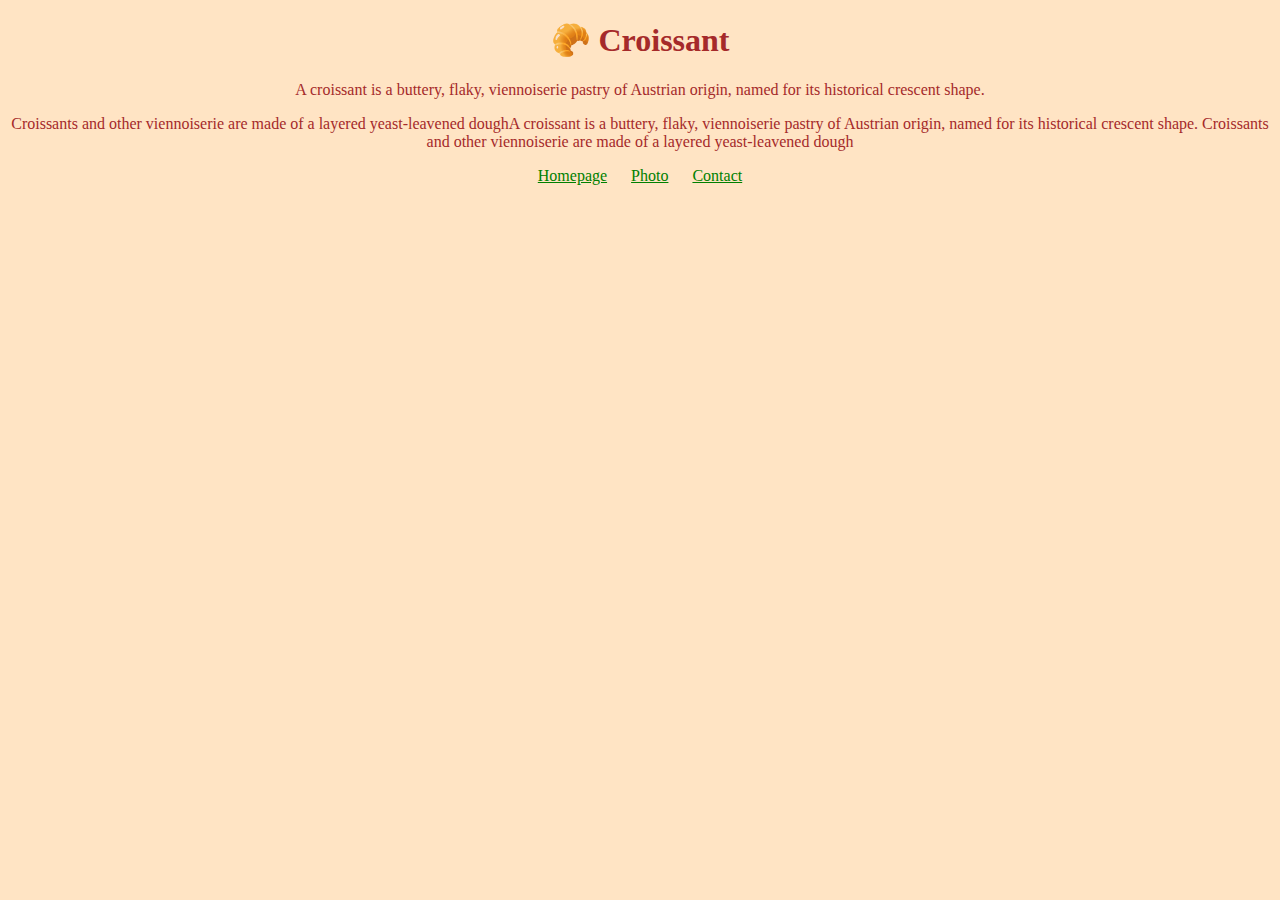
<file: index.html>
<!DOCTYPE html>
<html lang="en">
  <head>
    <meta charset="UTF-8" />
    <meta name="description" content="Best croissant"/>
    <meta name="viewport" content="width=device-width, initial-scale=1.0" />
    <link rel="stylesheet" href="style.css" />
    <title>Croissants in Johannesburg </title>
  </head>
  <body>
    <h1>🥐 Croissant</h1>
    <p>
      A croissant is a buttery, flaky, viennoiserie pastry of Austrian origin,
      named for its historical crescent shape. </p>
    <p>Croissants and other viennoiserie
      are made of a layered yeast-leavened doughA croissant is a buttery, flaky, viennoiserie pastry of Austrian origin, named for its historical
        crescent shape. Croissants and other viennoiserie are made of a layered
        yeast-leavened dough
      </span>
    </p>
  </body>
  <footer>
     <a href="/" title="Home"> Homepage</a>
      <a href="/photo.html" title="Croissant photo"> Photo</a>
      <a href="/contact.html" title="Contact Croissant.com"> Contact</a>
  </footer>
</html>
</file>
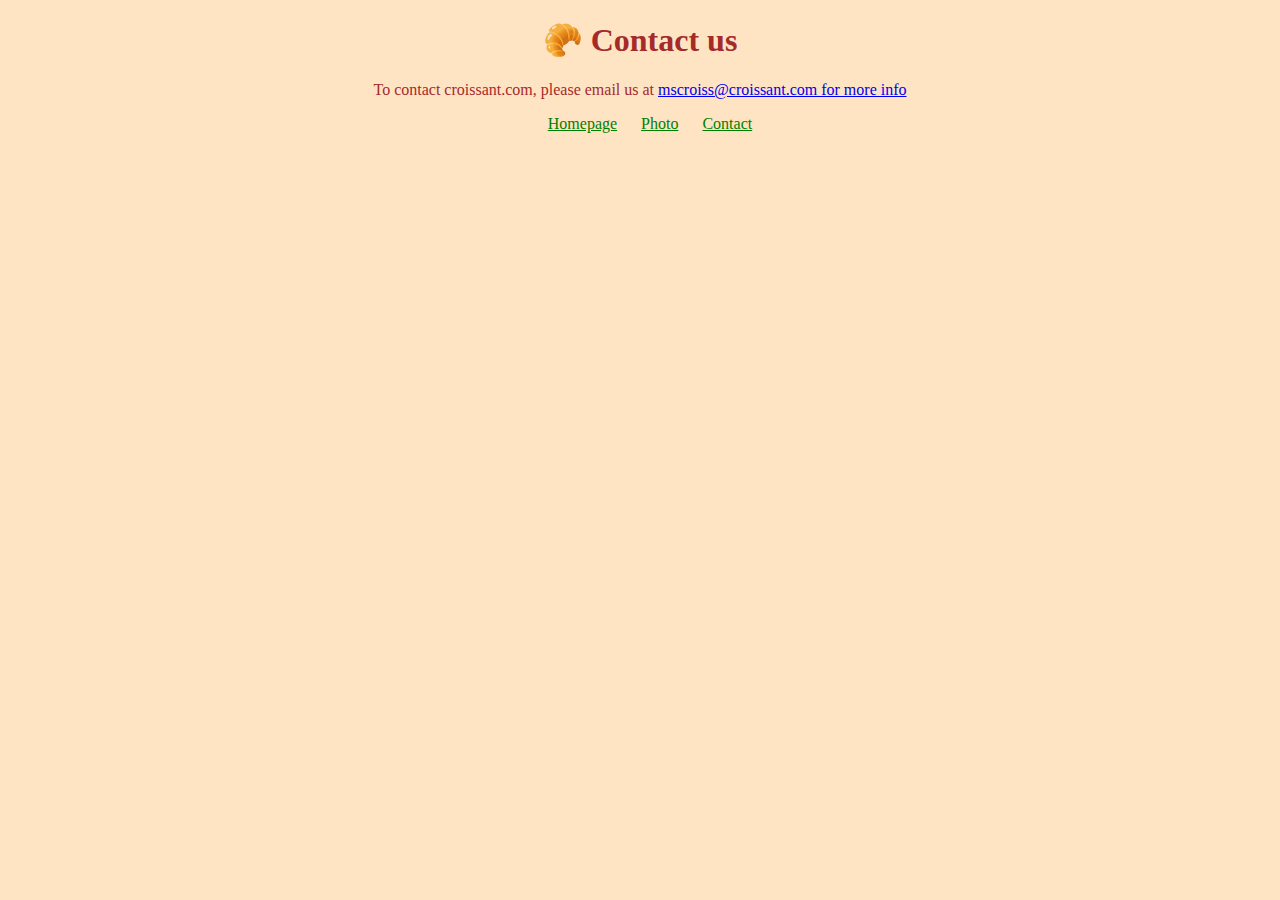
<file: contact.html>
<!DOCTYPE html>
<html lang="en">
  <head>
    <meta charset="UTF-8" />
    <meta name="viewport" content="width=device-width, initial-scale=1.0" />
    <link rel="stylesheet" href="style.css" />
    <title>Contact</title>
  </head>
  <body>
    <h1>🥐 Contact us</h1>
    <p>
      To contact croissant.com, please email us at  <a href="mailto:hello@croissant.com" title="contact us by email"> mscroiss@croissant.com for
      more info
    </p>
  </body>
  <footer>
     <a href="index.html" title="Homepage">Homepage</a>

    <a href="photo.html" title="photo">Photo</a>

    <a href="contact.html" title="Contact">Contact</a>
  </footer>
</html>
</file>
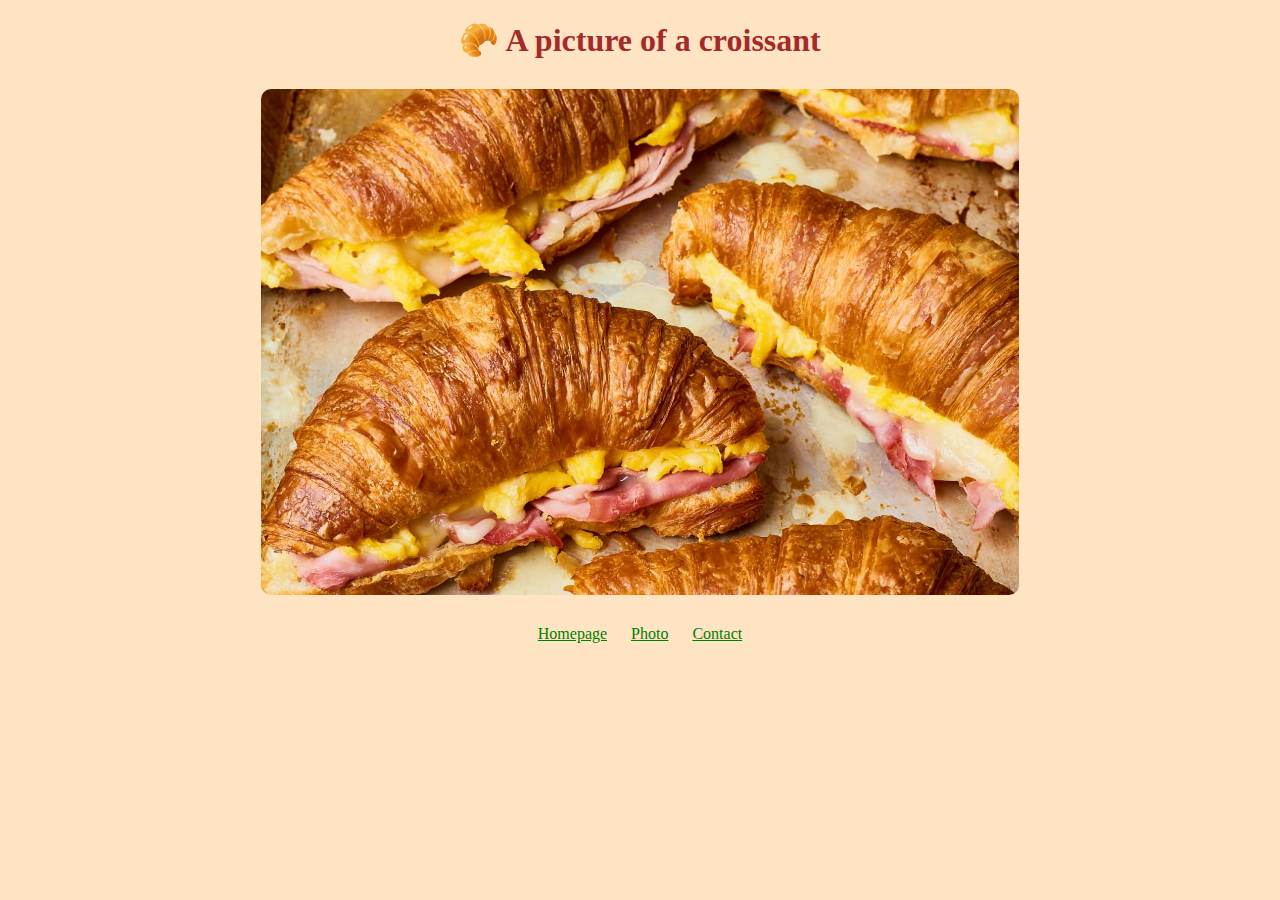
<file: photo.html>
<!DOCTYPE html>
<html lang="en">
  <head>
    <meta charset="UTF-8" />
    <meta name="viewport" content="width=device-width, initial-scale=1.0" />
    <title>Photos</title>
    <link rel="stylesheet" href="style.css" />
  </head>
  <body>
    <h1>🥐 A picture of a croissant</h1>
    <img
      src="Croissant.jpg"
      alt="Homemade croissant"
      class="croissant-photo"
      width="60%"
    />
  </body>
  <footer>
    <a href="index.html" title="Homepage">Homepage</a>

    <a href="photo.html" title="photo">Photo</a>

    <a href="contact.html" title="Contact">Contact</a>
  </footer>
</html>
</file>
<file: style.css>
body {
  text-align: center;
  background-color: bisque;
  color: brown;
}
a {
  justify-content: space-evenly;
  text-align: center;
}
img {
  align-items: center;
}
.croissant-photo {
  max-width: 100%;
  border-radius: 10px;
  display: block;
  margin: 30px auto;
}

footer {
  text-align: center;
}

footer a {
  margin: 0 10px;
  color: green;
}
</file>
